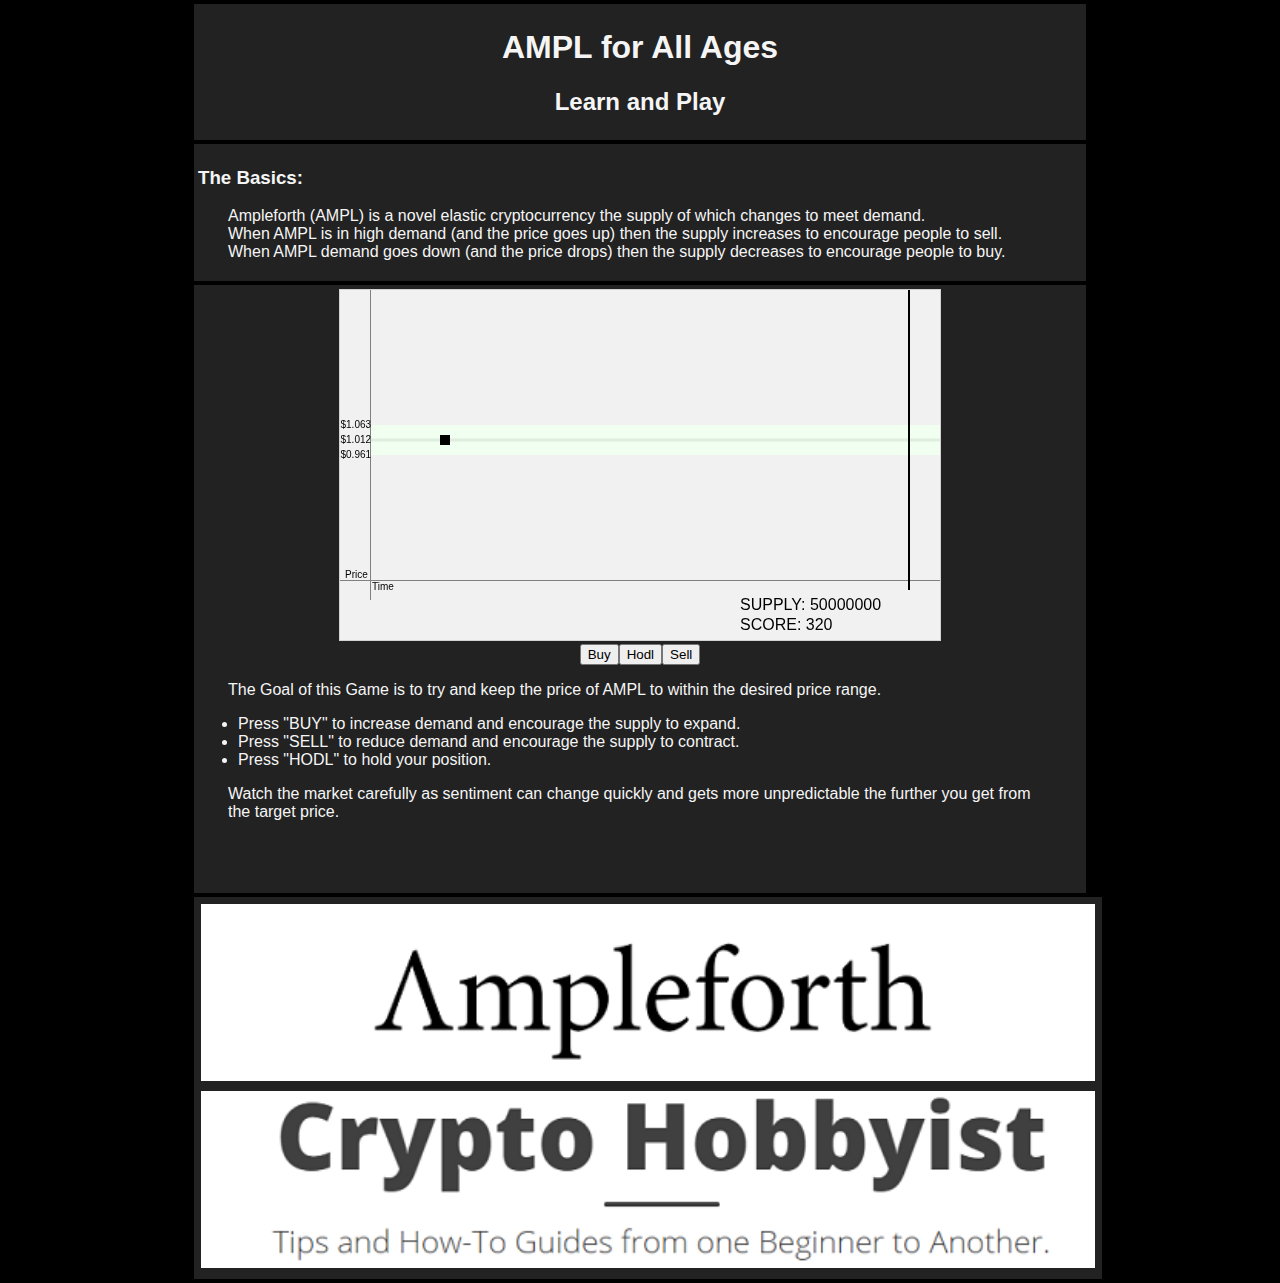
<file: index.html>
<!DOCTYPE html>
<html lang="en" >
    <head>
        <meta charset="utf-8">
        <title>AMPL Education Site</title>
        <link rel="stylesheet" href="styles.css">
        <link rel="stylesheet" href="https://cdn.jsdelivr.net/npm/bootstrap@4.5.3/dist/css/bootstrap.min.css" integrity="sha384-TX8t27EcRE3e/ihU7zmQxVncDAy5uIKz4rEkgIXeMed4M0jlfIDPvg6uqKI2xXr2" crossorigin="anonymous">
        <meta name="viewport" content="width=device-width, initial-scale=1.0"/>
    </head>

    <body class="middle" onload="startGame()">
        <div class="container" id="main_head">
            <h1>AMPL for All Ages</h1>
            <h2>Learn and Play</h2>
        </div>
        <div class="container" id="about">
            <h3>The Basics:</h3>
            <p>
                Ampleforth (AMPL) is a novel elastic cryptocurrency the supply of which changes to meet demand. <br>
                When AMPL is in high demand (and the price goes up) then the supply increases to encourage people to sell. <br>
                When AMPL demand goes down (and the price drops) then the supply decreases to encourage people to buy. <br>
            </p>
        </div>
        <div class="container" id="game" >
            <!-- The canvas for the panning background -->
            <canvas id="myCanvas">
                Your browser does not support canvas. Please try again with a different browser.
            </canvas>
            <script src="game.js"></script>
            
            <div class="buttons">
                <button onmousedown="moveup(-1.5)" ontouchstart="moveup(-2)">Buy</button>
                <button onmousedown="clearmove()" ontouchstart="clearmove()">Hodl</button>
                <button onmousedown="movedown(1.5)" ontouchstart="movedown(2)">Sell</button>
            </div>
            <p>
                The Goal of this Game is to try and keep the price of AMPL to within the desired price range.
            </p>
            <ul>
                <li>Press "BUY" to increase demand and encourage the supply to expand.</li>
                <li>Press "SELL" to reduce demand and encourage the supply to contract.</li>
                <li>Press "HODL" to hold your position.</li>
            </ul>
            <p>
                Watch the market carefully as sentiment can change quickly and gets more unpredictable the further you get from the target price. 
            </p>
        </div>
        <div class="container" id="banners" style="width: 900px;">
            <div class="row">
                <div class="column">
                    <a href="https://www.ampleforth.org/" target="_blank"><img src="img/ampl.png" alt="AMPL Logo" style="width:100%"></a>
                </div>
                <div class="column">
                    <a href="https://mynima.github.io/" target="_blank"><img src="img/Banner.png" alt="Website Banner" style="width:100%"></a>
                </div>
            </div>
        </div>
    </body>
</html>
</file>
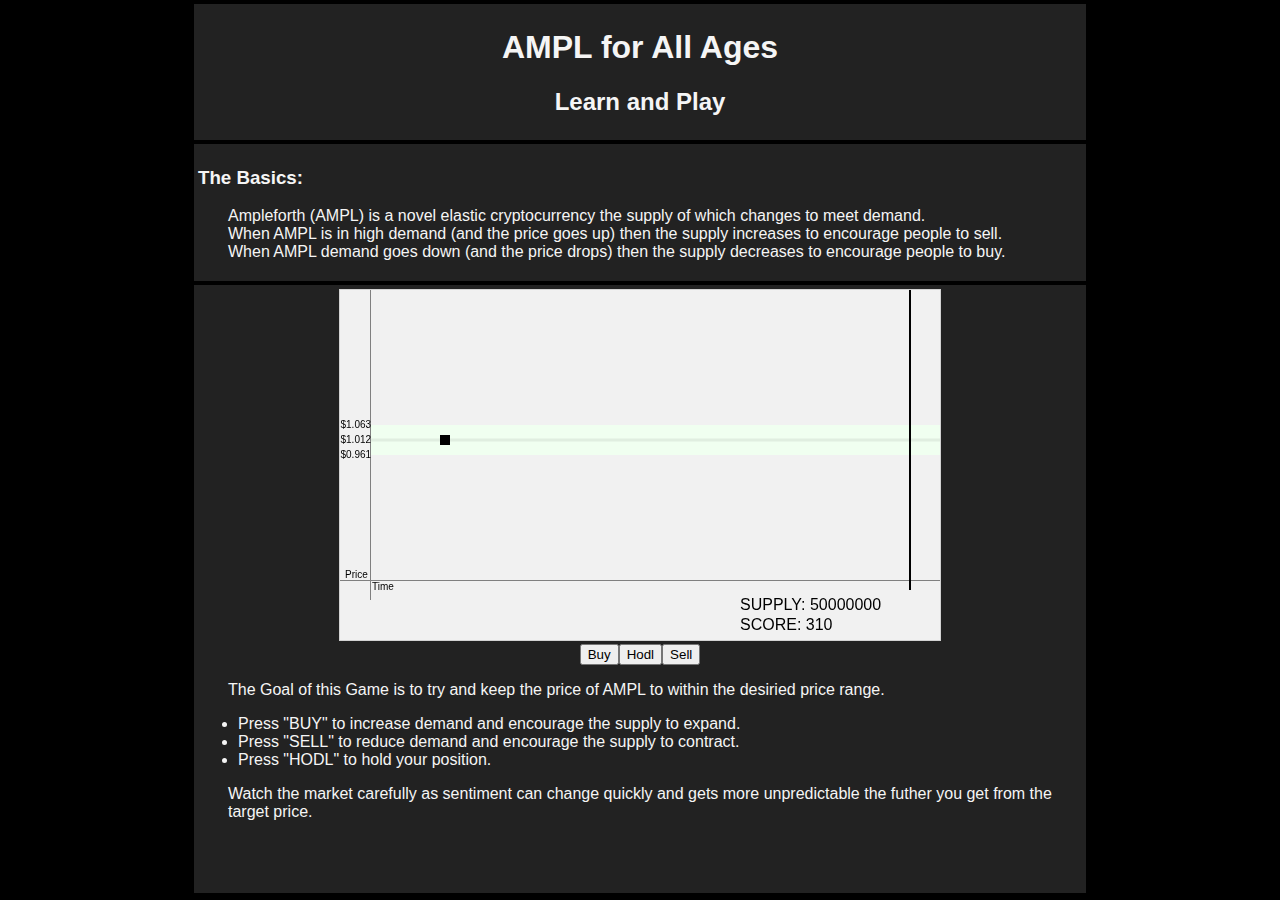
<file: main.html>
<!DOCTYPE html>
<html lang="en" >
    <head>
        <meta charset="utf-8">
        <title>AMPL Education Site</title>
        <link rel="stylesheet" href="styles.css">
        <link rel="stylesheet" href="https://cdn.jsdelivr.net/npm/bootstrap@4.5.3/dist/css/bootstrap.min.css" integrity="sha384-TX8t27EcRE3e/ihU7zmQxVncDAy5uIKz4rEkgIXeMed4M0jlfIDPvg6uqKI2xXr2" crossorigin="anonymous">
        <meta name="viewport" content="width=device-width, initial-scale=1.0"/>
    </head>

    <body class="middle" onload="startGame()">
        <div class="container" id="main_head">
            <h1>AMPL for All Ages</h1>
            <h2>Learn and Play</h2>
        </div>
        <div class="container" id="about">
            <h3>The Basics:</h3>
            <p>
                Ampleforth (AMPL) is a novel elastic cryptocurrency the supply of which changes to meet demand. <br>
                When AMPL is in high demand (and the price goes up) then the supply increases to encourage people to sell. <br>
                When AMPL demand goes down (and the price drops) then the supply decreases to encourage people to buy. <br>
            </p>
        </div>
        <div class="container" id="game" >
            <!-- The canvas for the panning background -->
            <canvas id="myCanvas">
                Your browser does not support canvas. Please try again with a different browser.
            </canvas>
            <script src="game.js"></script>
            
            <div class="buttons">
                <button onmousedown="moveup(-1.5)" ontouchstart="moveup(-2)">Buy</button>
                <button onmousedown="clearmove()" ontouchstart="clearmove()">Hodl</button>
                <button onmousedown="movedown(1.5)" ontouchstart="movedown(2)">Sell</button>
            </div>
            <p>
                The Goal of this Game is to try and keep the price of AMPL to within the desiried price range.
            </p>
            <ul>
                <li>Press "BUY" to increase demand and encourage the supply to expand.</li>
                <li>Press "SELL" to reduce demand and encourage the supply to contract.</li>
                <li>Press "HODL" to hold your position.</li>
            </ul>
            <p>
                Watch the market carefully as sentiment can change quickly and gets more unpredictable the futher you get from the target price. 
            </p>
        </div>
    </body>
</html>
</file>
<file: styles.css>
h1,h2 {
    text-align: center;
    color: whitesmoke;
    font-family: 'Helvetica';
    text-justify: auto;
}

li, p, h3 {
    text-align: left;
    color: whitesmoke;
    font-family: 'Helvetica';
    text-justify: auto;
}

p {
    padding-left: 30px;
    padding-right: 30px;
}

#main_head, #game, #about, #banners {
    border: #000; 
    border-top: 6px;
    border-bottom: 6px;
    background-color: #222;
    margin: 4px;
    padding: 4px;
    overflow:hidden;
}

.buttons {
    display: flex;
    justify-content: center;
    align-items: flex-end;
    border: #222;
    background-color: #222;
    font-family: 'Helvetica';
    margin-top: 3px;
}

.middle{
  margin: auto;
  width: 900px;
  background-color:#000;
}

#game {
    height: 600px;
}

#container {
    display: flex;
    flex-wrap: wrap;
    vertical-align: middle;
    margin-bottom: 5px;
}

/* For the Game */
#myCanvas {
    border:1px solid #d3d3d3;
    background-color: #f1f1f1;
    margin: auto;
    display: block;
}

/* Two image containers */
.column {
    flex: 50%;
    padding: 3px;
  }
  
.row::after {
    display: flex;
  }
</file>
